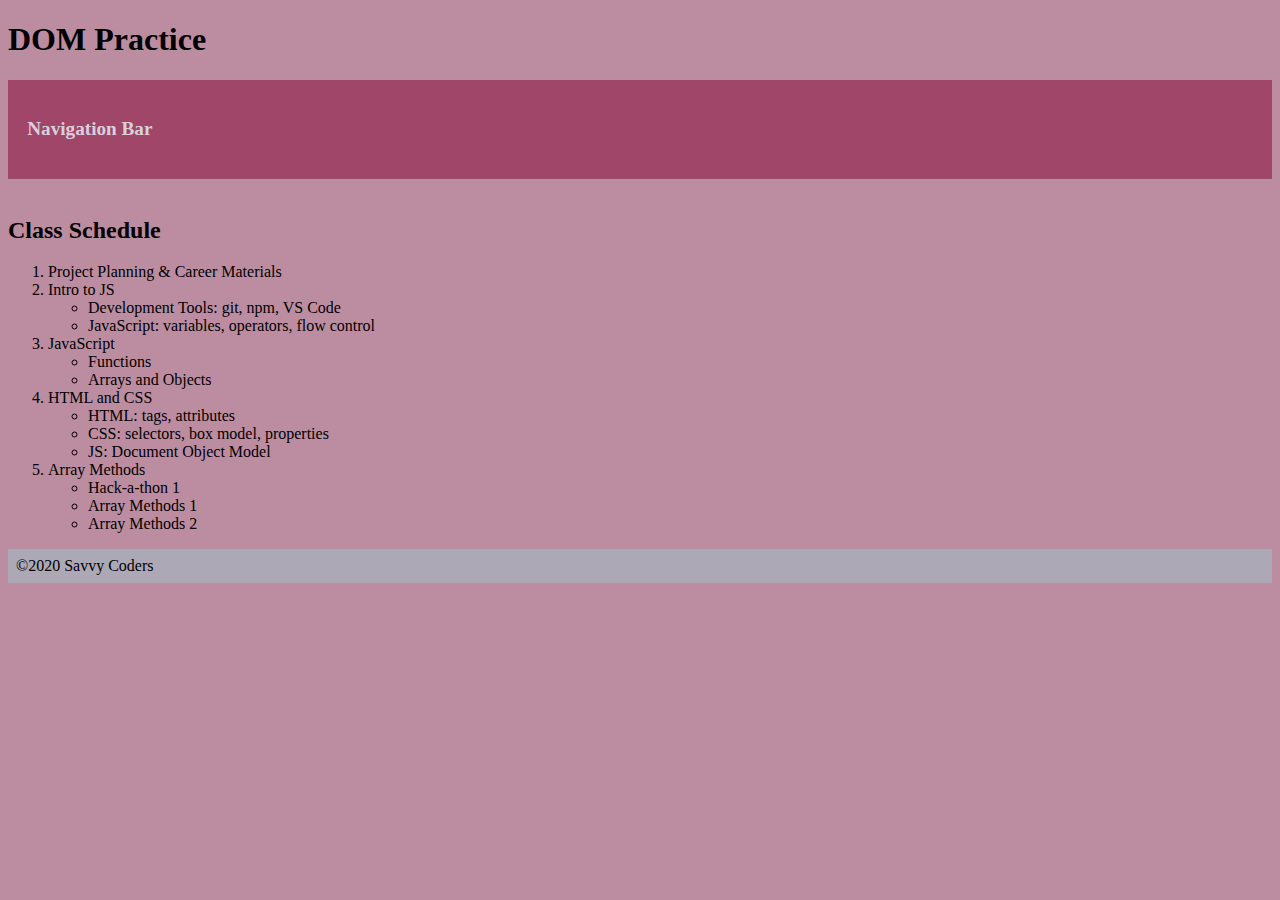
<file: Week4/4.2/index.html>
<!DOCTYPE html>
<html lang="en">
<head>
  <meta charset="UTF-8">
  <meta name="viewport" content="width=device-width, initial-scale=1.0">
  <title>DOM Practice</title>
  <link rel="stylesheet" href="styles.css"/>
</head>
<body>
  <header>
    <h1>DOM Practice</h1>
  </header>
  <nav class="nav-bar">
    <p>Navigation Bar</p>
  </nav>
  <main>
    <div class="main-content">
      <img id="dog-picture">
      <h2>Class Schedule</h2>
      <div id="class-schedule-list">
        <ol>
          <li class="class-week">Project Planning & Career Materials</li>
          <li class="class-week">Intro to JS
            <ul>
              <li>Development Tools: git, npm, VS Code</li>
              <li>JavaScript: variables, operators, flow control</li>
            </ul>
          </li>
          <li class="class-week">JavaScript
            <ul>
              <li>Functions</li>
              <li>Arrays and Objects</li>
            </ul>
          </li>
          <li class="class-week">HTML and CSS
            <ul>
              <li>HTML: tags, attributes</li>
              <li>CSS: selectors, box model, properties</li>
              <li>JS: Document Object Model</li>
            </ul>
          </li>
          <li class="class-week">Array Methods
            <ul>
              <li>Hack-a-thon 1</li>
              <li>Array Methods 1</li>
              <li>Array Methods 2</li>
            </ul>
          </li>
        </ol>
      </div>
    </div>
  </main>
  <footer>&copy;2020 Savvy Coders</footer>

  <!-- <script src="4.1.1-SelectingDOMElements.js"></script>-->
  <script src="4.1.2-NodeRelationships.js"></script>
  <!-- <script src="4.1.3-ChangingElements.js"></script>
  <!-- <script src="4.1.4-CreatingElements.js"></script> -->
  <!-- <script src="4.1.5-EventListeners.js"></script> -->
</body>
</html>
</file>
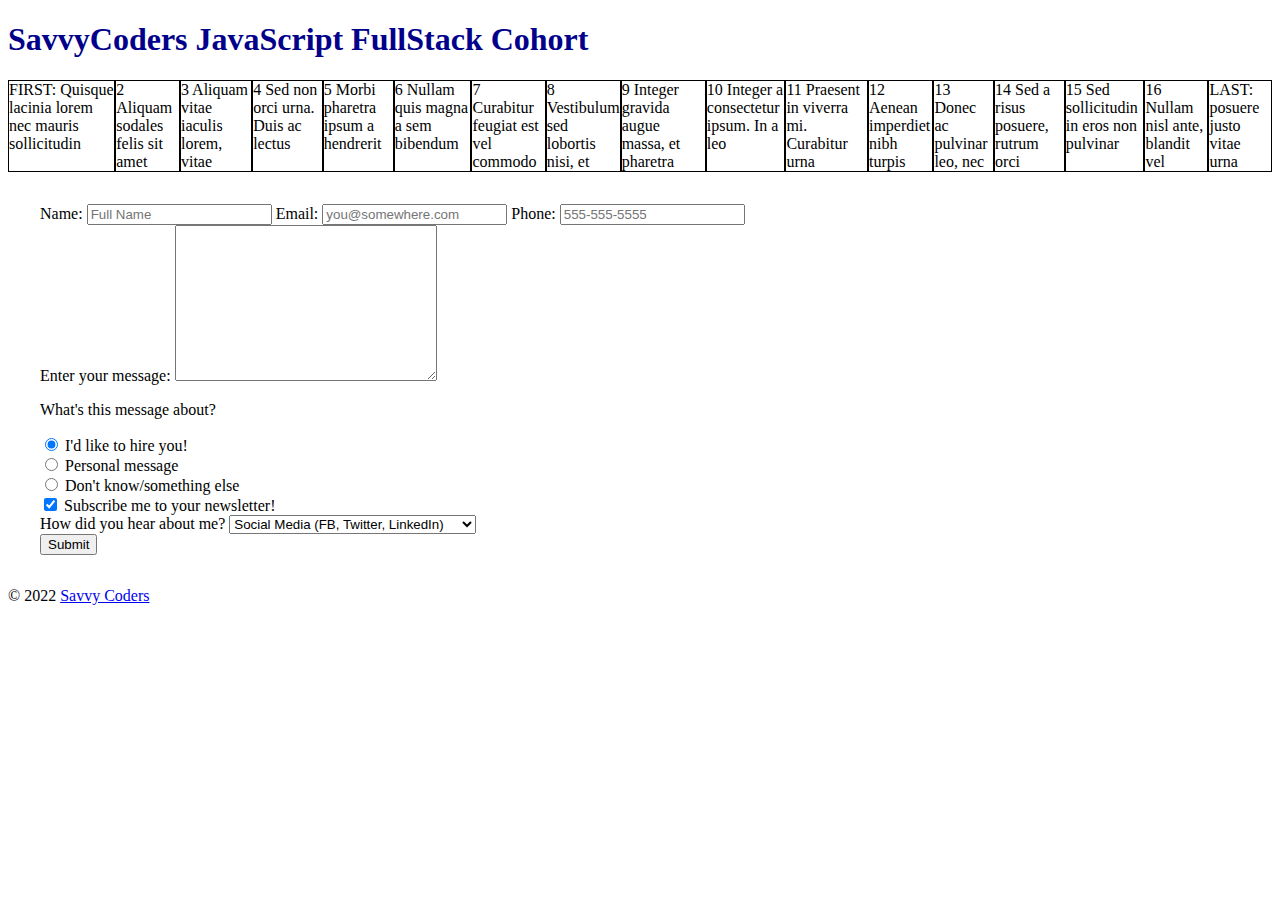
<file: Week5/5.1/index.html>
<!DOCTYPE html>
<html lang="en">
  <head>
    <meta charset="UTF-8" />
    <meta name="viewport" content="width=device-width, initial-scale=1.0" />
    <meta http-equiv="X-UA-Compatible" content="ie=edge" />
    <title>Savvy Coders Aug. 2020 Cohort</title>
    <link rel="stylesheet" href="style.css" />
    <link
      href="https://fonts.googleapis.com/css2?family=Cedarville+Cursive&family=Roboto&display=swap"
      rel="stylesheet"
    />
  </head>
  <body>
    <header>
      <h1>SavvyCoders JavaScript FullStack Cohort</h1>
    </header>

    <!-- <content> -->
      <!--
      Comment-out the line above, and uncomment the line below
      to turn on the FLEX functionality
      -->
      <content class="responsive flex">
      <div id="block1">
        FIRST: Quisque lacinia lorem nec mauris sollicitudin
      </div>
      <div id="block2">2 Aliquam sodales felis sit amet</div>
      <div id="block3">3 Aliquam vitae iaculis lorem, vitae</div>
      <div id="block4">4 Sed non orci urna. Duis ac lectus</div>
      <div id="block5">5 Morbi pharetra ipsum a hendrerit</div>
      <div id="block6">6 Nullam quis magna a sem bibendum</div>
      <div id="block7">7 Curabitur feugiat est vel commodo</div>
      <div id="block8">8 Vestibulum sed lobortis nisi, et</div>
      <div id="block9">9 Integer gravida augue massa, et pharetra</div>
      <div id="block10">10 Integer a consectetur ipsum. In a leo</div>
      <div id="block11">11 Praesent in viverra mi. Curabitur urna</div>
      <div id="block12">12 Aenean imperdiet nibh turpis</div>
      <div id="block13">13 Donec ac pulvinar leo, nec</div>
      <div id="block14">14 Sed a risus posuere, rutrum orci</div>
      <div id="block15">15 Sed sollicitudin in eros non pulvinar</div>
      <div id="block16">16 Nullam nisl ante, blandit vel</div>
      <div id="block17">LAST: posuere justo vitae urna</div>
    </content>
    <form action="https://formspree.io/f/xvojovvr" method="POST">
        <label for="name">Name:</label>
        <input type="text" name="name" id="name" placeholder="Full Name" required />
      
        <label for="email">Email:</label>
        <input type="email" name="email" id="email" placeholder="you@somewhere.com" />
      
        <label for="fone">Phone:</label>
        <input type="tel" name="fone" id="fone" placeholder="555-555-5555" />
      
        <div>
          <label for="msg">Enter your message:</label>
          <textarea name="msg" id="msg" cols="30" rows="10"></textarea>
        </div>
      
        <div>
          <p>What's this message about?</p>
          <div>
            <input
              type="radio"
              name="subject"
              value="professional"
              id="pro"
              checked
            />
            <label for="pro">I'd like to hire you!</label>
          </div>
          <div>
            <input type="radio" name="subject" value="personal" id="personal" />
            <label for="personal">Personal message</label>
          </div>
          <div>
            <input type="radio" name="subject" value="other" />
            <label>Don't know/something else</label>
          </div>
        </div>
      
        <input type="checkbox" name="optIn" value="trusting" id="news" checked />
        <label for="news">Subscribe me to your newsletter!</label>
      
        <div>
          <label for="marketing">How did you hear about me?</label>
          <select name="marketing" id="marketing">
            <optgroup label="Online">
              <option value="social">Social Media (FB, Twitter, LinkedIn)</option>
              <option value="github">Online Portfolio (GitHub)</option>
              <option value="search">Search Engine</option>
              <option value="email">Email</option>
            </optgroup>
            <optgroup label="In-Person">
              <option value="networking">We met at a networking event</option>
              <option value="referral">Personal referral</option>
              <option value="random">We met somewhere else</option>
            </optgroup>
            <option value="other">Other</option>
          </select>
        </div>
      
        <input type="submit" value="Submit" />
      </form>

    <!-- Basic Form. Comment it out when using the Better Form -->
    <!-- <form>
    <input type="text" required />
      <input type="password" />
      <input type="email" />
      <input type="submit" />
    </form> -->

    <footer>
      &copy; 2022 <a href="https://savvycoders.com/">Savvy Coders</a>
    </footer>

    <!-- Activity 4 - Form Handling: Uncomment the JS link -->
<!-- <script src="./index.js"></script>  -->
  </body>
</html>
</file>
<file: Week4/4.2/styles.css>
body {
  background-color: #BC8DA0;
}

.nav-bar {
  background-color: #A04668;
  padding: 1em;
  color: #D9D0DE;
  font-size: 1.2em;
  font-weight: 600;
}

nav > ul > li {
  border: solid 1px;
  padding: .33em;
  display: inline-block;
}

footer {
  padding: .5em;
  background-color: #ADA8B6;
}
</file>
<file: Week5/5.1/style.css>
/*
	Several CSS sections will be added from activity 5
*/

header > h1 {
    color: darkblue;
  }
  
  body > form {
      margin: 2em;
  }
  
  /*  This styling sets up the flex container */
  .flex {
    display: flex;
    justify-content: space-between;
  }
  
  /* this adds a border around the flex items */
  .flex > * {
    border: 1px solid;
  }
  
  
  /* Activity 5.1: Media queries
    -Add CSS that removes the border around the flex items */
  @media print{
    .flex > * {
        border: none;
    }
  }
  
  /* Activity 5.2: Media queries
    -Add CSS for when screen size is less than 700px */
  @media (max-width: 700px){
    .flex {
        flex-direction: column;
    }
  }
  

  /* Activity 5.3: Media queries
    -Add CSS that checks for device hover capabilities */

@media (hover: hover){
    * :hover {
       color: red;
    }
}
  
  
  @media (min-width: 2000px) {
    * {
      color:orange;
    }
  }
</file>
